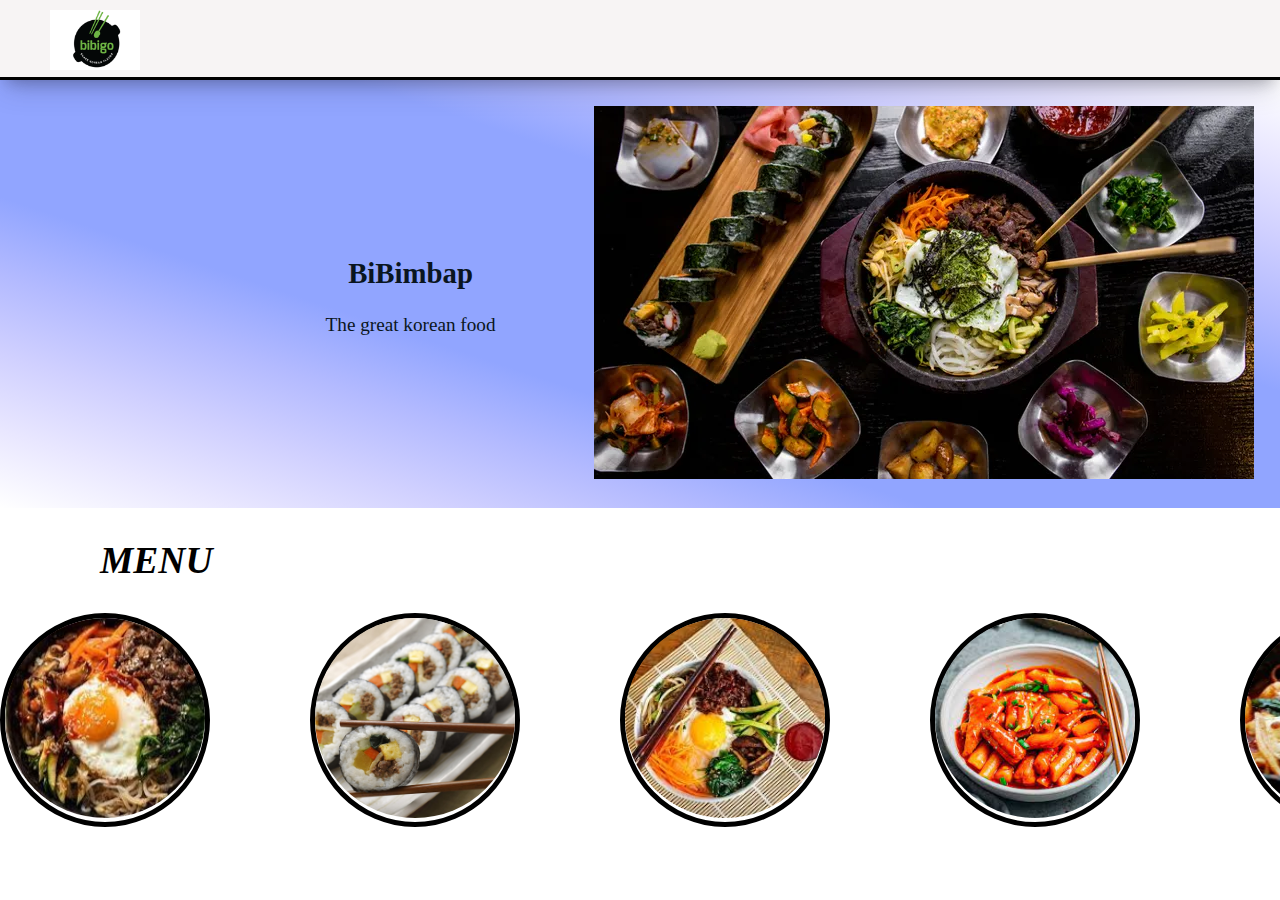
<file: Restaurant.html>
<!DOCTYPE html>
<html lang="en">
<head>
    <meta charset="UTF-8">
    <meta http-equiv="X-UA-Compatible" content="IE=edge">
    <meta name="viewport" content="width=device-width, initial-scale=1.0">
    <link rel="Stylesheet" href="Restaurant.css">
    <title>Document</title>
</head>
<body>
    <header id="navbar">
       <nav class="nav1">
        <div>
            <a class="logo_link" href="Restaurant.html"><img class="logo" src="logo.jpg"></a>
        </div>
       </nav> 
    </header>
    <section class="sec1">
        <div class="div1">
            <div class="text1">
            <h2>BiBimbap</h2>
            </div>
            <div class="text1">
            <p>The great korean food</p>
            </div>
        </div>
        <div class="div2">
            <img src="food3.jpg" alt="Bibimbap">
        </div>
    </section>    
    <section>
        <div class="div3">
            <h2><b>MENU</b></h2>
        </div>
        <div id="parent">
            <div class="child">
                <img class="img1" src="food1a.jpg">
            </div>
            <div class="child">
                <img class="img1" src="food2a.jpg">
            </div>
            <div class="child">
                <img class="img1" src="food4a.jpg">
            </div>
            <div class="child">
                <img class="img1" src="food5.jpg">
            </div>
            <div class="child">
                <img class="img1" src="food6a.jpg">
            </div>
            <div class="child">
                <img class="img1" src="food7a.jpg">
            </div>
            <div class="child">
                <img class="img1" src="food8a.jpg">
            </div>
            <div class="child">
                <img class="img1" src="food9a.jpg">
            </div>
            <div class="child">
                <img class="img1" src="food10a.jpg">
            </div>
        </div>
    </section>
</body>
</html>
</file>
<file: Restaurant.css>
* {
    box-sizing: border-box;
}
body{
    margin: 0px;
}
header {
    justify-content: space-between;
    height: 80px;
    align-items: center;
    background-color: rgb(247,244,244);
    border-bottom: 3px solid black;
    position: fixed;
    top: 0px;
    width: 100%;
    z-index: 10;
    box-shadow: rgba(50, 50, 93, 0.25) 0px 13px 27px -5px, rgba(0, 0, 0, 0.3) 0px 8px 16px -8px;
}
.logo{
    height: 60px;
    margin-left: 50px;
    margin-top: 10px;
}
.nav1{
    display: flex;
    margin: auto;
}
.sec1 {
    display: flex;
    justify-content:space-between;
    align-items:center;
    color: #0a1520;
    padding: 2%;
    margin-top: 80px;
    margin-bottom: 0px;
    background-image: linear-gradient(to right top, #ffffff, #e9e7ff, #d0d0ff, #b3baff, #91a5ff, #91a5ff, #91a5ff, #91a5ff, #b3baff, #d0d0ff, #e9e7ff, #ffffff);
}
.sec2{
    background-image: linear-gradient(to right top, #ffffff, #e9e7ff, #d0d0ff, #b3baff, #91a5ff, #91a5ff, #91a5ff, #91a5ff, #b3baff, #d0d0ff, #e9e7ff, #ffffff);
    margin: auto;
    padding: 3%;
}
.div1 {
    margin-left: 300px;
    box-shadow: 5px;
    text-align: center;
}
.div3{
    margin-left: 100px;
    margin-bottom: 30px;
    font-style: italic;
    font-size: 25px;
}
.text1{
    border-color: black;
    border: 100px;
    font-size: larger;
}
.child {
    width: 400px;
    border-radius: 100%;
    border: 5px solid black;
}
#parent {
    width: auto;
    display:flex;
    overflow-x:scroll;
    gap: 100px;
}
#parent::-webkit-scrollbar {
    display: none;
}
.img1 {
    width: 200px;
    border-radius: 100%;
    border-color: transparent;
}
#parent2 {
    display: flex;
    justify-content: center;
    align-items: center;
    margin: auto;
    gap: 10px;
}
.sec{
    display: flex;
    background-image: linear-gradient(to right top, #ffffff, #e9e7ff, #d0d0ff, #b3baff, #91a5ff, #91a5ff, #91a5ff, #91a5ff, #b3baff, #d0d0ff, #e9e7ff, #ffffff);
}
.sec3{
    width: auto;
    display: flex;
    overflow-x: scroll;
    gap: 100px;
    background-image: linear-gradient(to right top, #ffffff, #e9e7ff, #d0d0ff, #b3baff, #91a5ff, #91a5ff, #91a5ff, #91a5ff, #b3baff, #d0d0ff, #e9e7ff, #ffffff);
    padding: 3%;
}
.sec3::-webkit-scrollbar {
    display: none;
}
.child2 {
    width: 450px;
    height: 400px;
    flex-direction: row;
    border-radius: 20px;
    justify-content: space-between;
    margin: 15px;
    border: 5px solid;
    padding: 10px;
    box-shadow: 5px 10px #888888;
}
.images {
    width: 100%;
    border-radius: 10px;
}
.t1{
    text-align: center;
    font-family:'Times New Roman', Times, serif;
}
.text2{
    width: 1000px;
    height: 58px;
    border-radius: 5px;
    margin-top: 50px;
    margin-left: 685px;
    border: 5px solid;
    padding: 10px;
    box-shadow: 5px 10px #888888;
}
.text3{
    width: 1000px;
    height: 58px;
    border-radius: 5px;
    margin-bottom: 50px;
    margin-right: 600px;
    border: 5px solid;
    padding: 10px;
    box-shadow: 5px 10px #888888;
}
.text4{
    width: 500px;
    height: 50px;
    border-radius: 0px;
    margin-left: 50px;
    border: 5px solid;
    padding: 10px;
    box-shadow: 5px 10px #888888;
}
.text5{
    width: 480px;
    height: 300px;
    border-radius: 0px;
    margin-left: 50px;
    border: 5px solid;
    padding: 10px;
    box-shadow: 5px 10px #888888;
}
.text6{
    width: 480px;
    height: 300px;
    border-radius: 0px;
    margin-left: 0px;
    margin-top: 60px;
    margin-bottom: 60px;
    border: 5px solid;
    padding: 10px;
    box-shadow: 5px 10px #888888;
}
.text7{
    width: 850px;
    height: 58px;
    border-radius: 5px;
    margin-left: 150px;
    margin-top: 60px;
    border: 5px solid;
    padding: 10px;
    box-shadow: 5px 10px #888888;
}
.text8{
    width: 950px;
    height: 58px;
    border-radius: 5px;
    margin-left: 50px;
    border: 5px solid;
    padding: 10px;
    box-shadow: 5px 10px #888888;
}
.text9{
    width: 500px;
    height: 58px;
    border-radius: 5px;
    margin-left: 500px;
    border: 5px solid;
    padding: 10px;
    box-shadow: 5px 10px #888888;
}
.text10{
    width: 700px;
    height: 58px;
    border-radius: 5px;
    margin-left: 300px;
    margin-bottom: 60px;
    border: 5px solid;
    padding: 10px;
    box-shadow: 5px 10px #888888;
}
.sec4{
    display: flex;
    justify-content:space-between;
    align-items:center;
    margin: 0px;
    margin-bottom: 0px;
    padding: 3%;
    background-image: linear-gradient(to right top, #ffffff, #e9e7ff, #d0d0ff, #b3baff, #91a5ff, #91a5ff, #91a5ff, #91a5ff, #b3baff, #d0d0ff, #e9e7ff, #ffffff);
}
.container {
    width: 400px;
    height: 450px;
    position: relative;
    margin: 30px;
    margin-right: 40px;
    margin-top: 60px;
    
  }
  .box {
    width: 100%;
    height: 100%;
    position: absolute;
    bottom: 0;
    right: 0;
    opacity: 1;
    background:rgb(179, 178, 178);
  }
  .overlay {
    z-index: 9;
    margin: 10px;
    background: #fff;
  }
  .menu{
    border: 4px solid black;
    height: 50px;
    width: 250px;
    margin-left: 20px;
    margin-top: 40px;
  }
  .requirements{
    border: 4px solid black;
    height: 100px;
    width: 350px;
    margin-left: 20px;
    margin-top: 40px;
  }
  .additionals{
    border: 4px solid black;
    height: 150px;
    width: 350px;
    margin-left: 20px;
    margin-top: 40px;
  }
  .button1{
    margin-left: 50px;
  }

  .sec5 {
    display: flex;
    justify-content:space-between;
    color: #0a1520;
    margin-bottom: 0px;
    background-image: linear-gradient(to right top, #ffffff, #e9e7ff, #d0d0ff, #b3baff, #91a5ff, #91a5ff, #91a5ff, #91a5ff, #b3baff, #d0d0ff, #e9e7ff, #ffffff);
}

footer{
    background-color:#0a1520;
    display: flex;
    justify-content: flex-start;
}
.f1{
    border: 2px solid white;
    background-color: white;
    margin-left: 20px;
    margin-top: 20px;
    width: 350px;
    height: 30px;
}
.f{
    border: 2px solid white;
    background-color: white;
    margin-top: 20px;
    margin-bottom: 20px;
    margin-left: 70px;
    width: 10px;
    height: 150px;
}
.f2{
    border: 2px solid white;
    background-color: white;
    margin-left: 40px;
    width: 300px;
    height: 100px;
}
.f3{
    border: 2px solid white;
    background-color: white;
    margin-left: 50px;
    width: 300px;
    height: 20px;
}
.f4{
    border: 2px solid white;
    background-color: white;
    margin-right: 20px;
    margin-left: 550px;
    width: 300px;
    height: 150px;
}
</file>
